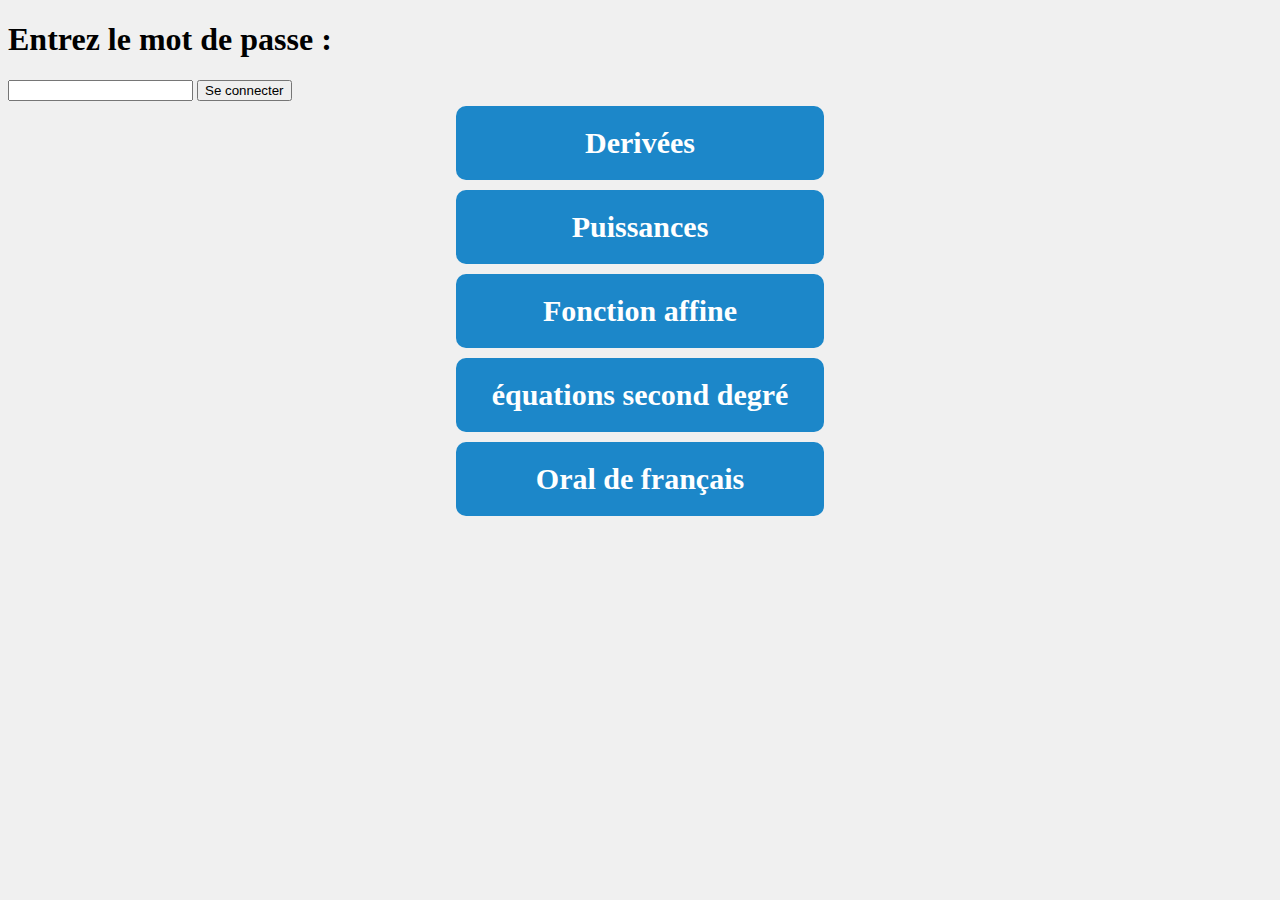
<file: index.html>
<!DOCTYPE html>
<html lang="fr">
<head><meta charset="utf-8">
<title>david fldjyan</title>
<link href="index.css" rel="stylesheet">
</head>
    <body>
        <h1>Entrez le mot de passe :</h1>
        <form action="password.php" method="post">
            <input type="password" name="mot_de_passe">
            <input type="submit" value="Se connecter">
        </form>
        <div class="screen">
        <div class="button_center"><a href="derivées/derivé.html" class="button">Derivées</a></div>
        <div class="button_center"><a href="puissance/puissance.html" class="button">Puissances</a></div>
        <div class="button_center"><a href="fonction_affine/fonction_affine.html" class="button">Fonction affine</a></div>
        <div class="button_center"><a href="equation_seconde_degre/equation_seconde_degré.html" class="button">équations second degré</a></div>
        <div class="button_center"><a href="oral/oral.html" class="button">Oral de français</a></div>
        </div>
    </body>
</head>
</file>
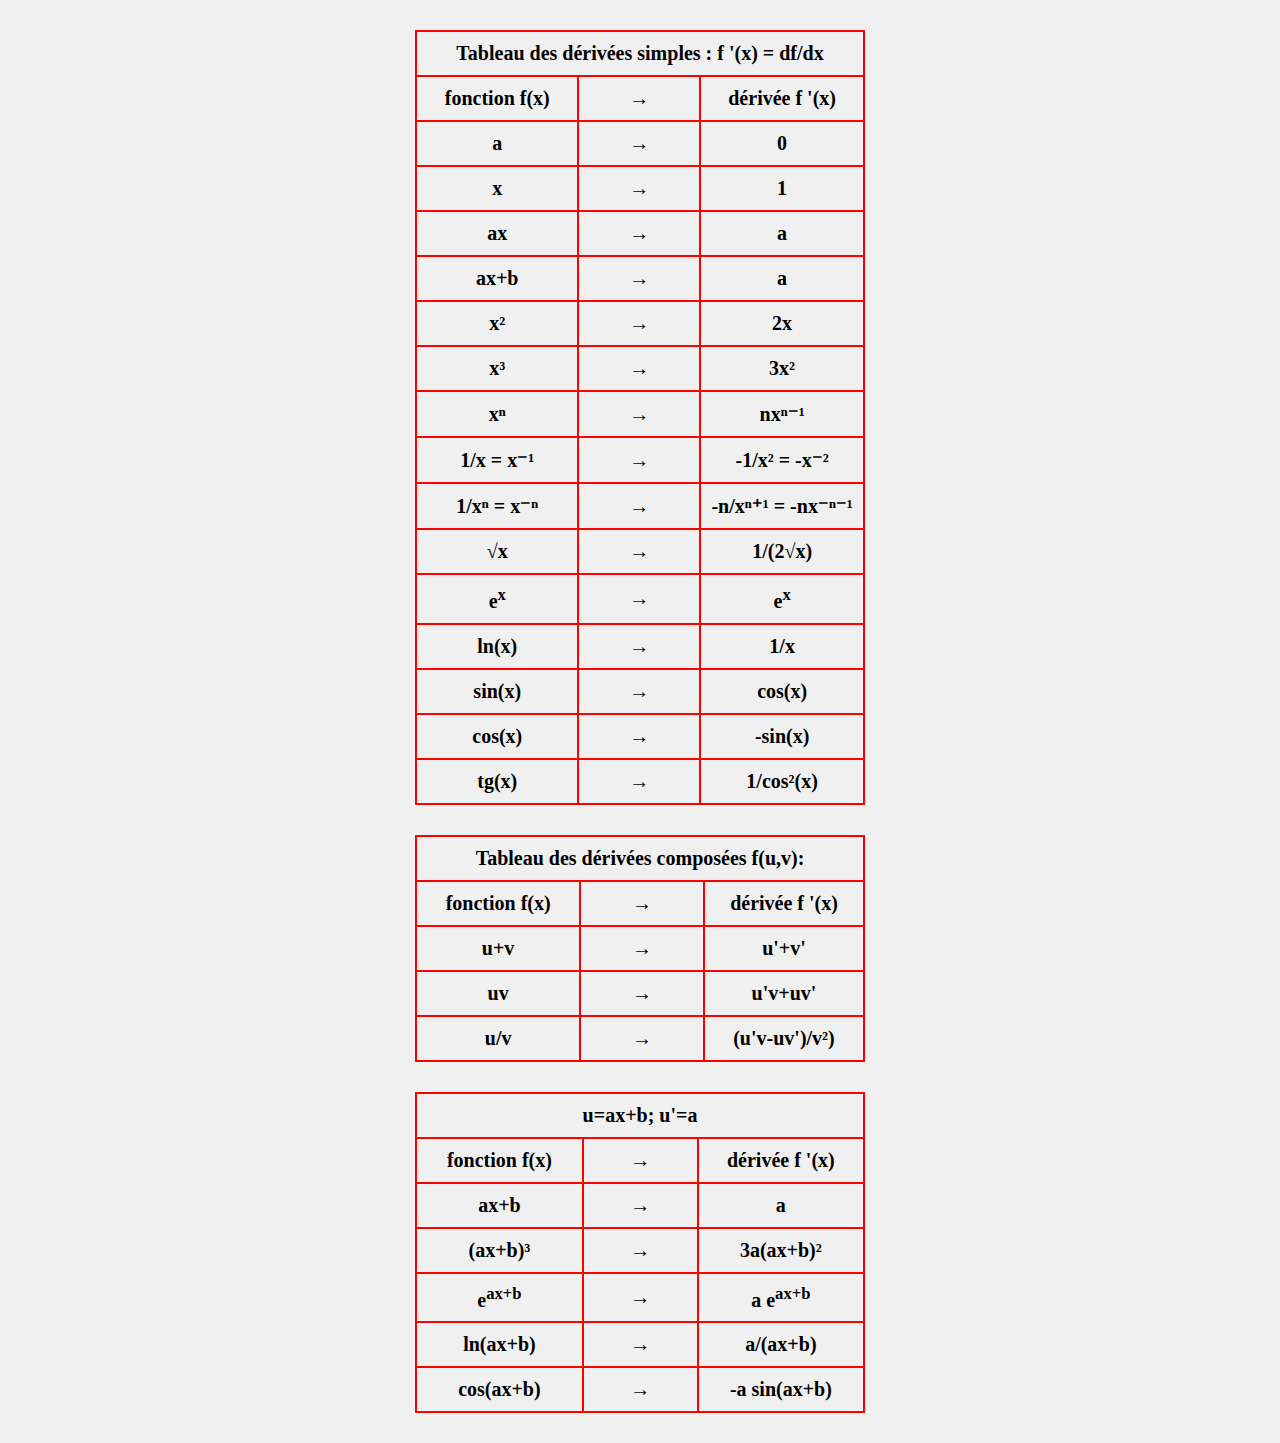
<file: derivé.html>
<!DOCTYPE html>
<html lang="fr">
<head><meta charsset="UTF-8">
<title>david fldjyan</title>
<link href="styles.css" rel="stylesheet">
</head>
    <body>

        <table class="center">

            <tr>
            <th colspan="3">Tableau des dérivées simples : f '(x) = df/dx</th>
            </tr>

            <tr>
            <th>fonction f(x)</th>
            <th>→</th>
            <th>dérivée f '(x)</th>
            </tr>

            <tr>
            <th>a</th>
            <th>→</th>
            <th>0</th>
            </tr>

            <tr>
            <th>x</th>
            <th>→</th>
            <th>1</th>
            </tr>

            <tr>
            <th>ax</th>
            <th>→</th>
            <th>a</th>
            </tr>

            <tr>
            <th>ax+b</th>
            <th>→</th>
            <th>a</th>
            </tr>

            <tr>
            <th>x²</th>
            <th>→</th>
            <th>2x</th>
            </tr>

            <tr>
            <th>x³</th>
            <th>→</th>
            <th>3x²</th>
            </tr>
            
            <tr>
            <th>xⁿ</th>
            <th>→</th>
            <th>nxⁿ⁻¹</th>
            </tr>
            
            <tr>
            <th>1/x = x⁻¹</th>
            <th>→</th>
            <th>-1/x² = -x⁻²</th>
            </tr>

            <tr>
            <th>1/xⁿ = x⁻ⁿ</th>
            <th>→</th>
            <th>-n/xⁿ⁺¹ = -nx⁻ⁿ⁻¹</th>
            </tr>

            <tr>
            <th>√x</th>
            <th>→</th>
            <th>1/(2√x)</th>
            </tr>

            <tr>
            <th>e<sup>x</sup></th>
            <th>→</th>
            <th>e<sup>x</sup></th>
            </tr>

            <tr>
            <th>ln(x)</th>
            <th>→</th>
            <th>1/x</th>
            </tr>

            <tr>
            <th>sin(x)</th>
            <th>→</th>
            <th>cos(x)</th>
            </tr>

            <tr>
            <th>cos(x)</th>
            <th>→</th>
            <th>-sin(x)</th>
            </tr>

            <tr>
            <th>tg(x)</th>
            <th>→</th>
            <th>1/cos²(x)</th>
            </tr>

        </table>

        <table class="center">

            <tr>
            <th colspan="3">Tableau des dérivées composées f(u,v):</th>
            </tr>

            <tr>
            <th>fonction f(x)</th>
            <th>→</th>
            <th>dérivée f '(x)</th>
            </tr>

            <tr>
            <th>u+v</th>
            <th>→</th>
            <th>u'+v'</th>
            </tr>

            <tr>
            <th>uv</th>
            <th>→</th>
            <th>u'v+uv'</th>
            </tr>

            <tr>
            <th>u/v</th>
            <th>→</th>
            <th>(u'v-uv')/v²)</th>
            </tr>

        </table>

        <table class="center">

            <tr>
            <th colspan="3">u=ax+b; u'=a</th>
            </tr>

            <tr>
            <th>fonction f(x)</th>
            <th>→</th>
            <th>dérivée f '(x)</th>
            </tr>

            <tr>
            <th>ax+b</th>
            <th>→</th>
            <th>a</th>
            </tr>

            <tr>
            <th>(ax+b)³</th>
            <th>→</th>
            <th>3a(ax+b)²</th>
            </tr>

            <tr>
            <th>e<sup>ax+b</sup></th>
            <th>→</th>
            <th>a e<sup>ax+b</sup></th>
            </tr>

            <tr>
            <th>ln(ax+b)</th>
            <th>→</th>
            <th>a/(ax+b)</th>
            </tr>

            <tr>
            <th>cos(ax+b)</th>
            <th>→</th>
            <th>-a sin(ax+b)</th>
            </tr>

        </table>

	</body> 
</head>
</file>
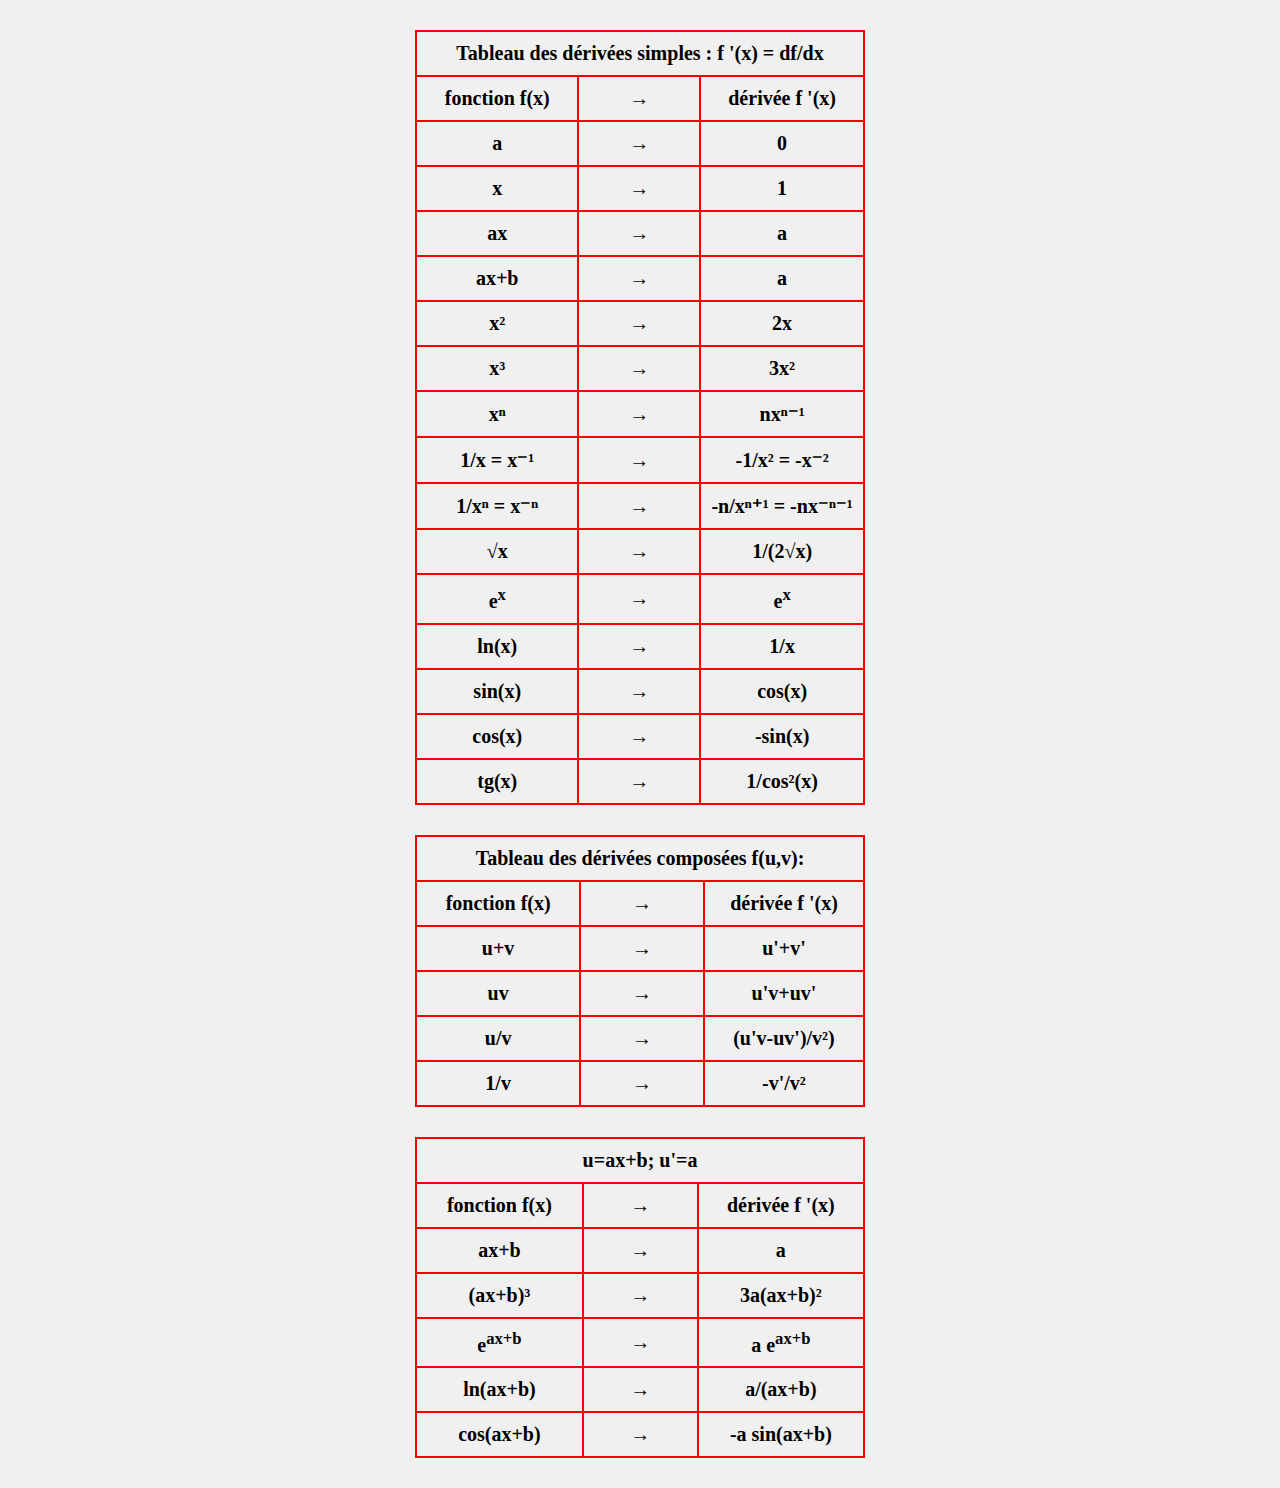
<file: derivées/derivé.html>
<!DOCTYPE html>
<html lang="fr">
<head><meta charsset="UTF-8">
<title>david fldjyan</title>
<link href="styles.css" rel="stylesheet">
</head>
    <body>

        <table class="center">

            <tr>
            <th colspan="3">Tableau des dérivées simples : f '(x) = df/dx</th>
            </tr>

            <tr>
            <th>fonction f(x)</th>
            <th>→</th>
            <th>dérivée f '(x)</th>
            </tr>

            <tr>
            <th>a</th>
            <th>→</th>
            <th>0</th>
            </tr>

            <tr>
            <th>x</th>
            <th>→</th>
            <th>1</th>
            </tr>

            <tr>
            <th>ax</th>
            <th>→</th>
            <th>a</th>
            </tr>

            <tr>
            <th>ax+b</th>
            <th>→</th>
            <th>a</th>
            </tr>

            <tr>
            <th>x²</th>
            <th>→</th>
            <th>2x</th>
            </tr>

            <tr>
            <th>x³</th>
            <th>→</th>
            <th>3x²</th>
            </tr>
            
            <tr>
            <th>xⁿ</th>
            <th>→</th>
            <th>nxⁿ⁻¹</th>
            </tr>
            
            <tr>
            <th>1/x = x⁻¹</th>
            <th>→</th>
            <th>-1/x² = -x⁻²</th>
            </tr>

            <tr>
            <th>1/xⁿ = x⁻ⁿ</th>
            <th>→</th>
            <th>-n/xⁿ⁺¹ = -nx⁻ⁿ⁻¹</th>
            </tr>

            <tr>
            <th>√x</th>
            <th>→</th>
            <th>1/(2√x)</th>
            </tr>

            <tr>
            <th>e<sup>x</sup></th>
            <th>→</th>
            <th>e<sup>x</sup></th>
            </tr>

            <tr>
            <th>ln(x)</th>
            <th>→</th>
            <th>1/x</th>
            </tr>

            <tr>
            <th>sin(x)</th>
            <th>→</th>
            <th>cos(x)</th>
            </tr>

            <tr>
            <th>cos(x)</th>
            <th>→</th>
            <th>-sin(x)</th>
            </tr>

            <tr>
            <th>tg(x)</th>
            <th>→</th>
            <th>1/cos²(x)</th>
            </tr>

        </table>

        <table class="center">

            <tr>
            <th colspan="3">Tableau des dérivées composées f(u,v):</th>
            </tr>

            <tr>
            <th>fonction f(x)</th>
            <th>→</th>
            <th>dérivée f '(x)</th>
            </tr>

            <tr>
            <th>u+v</th>
            <th>→</th>
            <th>u'+v'</th>
            </tr>

            <tr>
            <th>uv</th>
            <th>→</th>
            <th>u'v+uv'</th>
            </tr>

            <tr>
            <th>u/v</th>
            <th>→</th>
            <th>(u'v-uv')/v²)</th>
            </tr>

            <tr>
            <th>1/v</th>
            <th>→</th>
            <th>-v'/v²</th>
            </tr>
            
        </table>

        <table class="center">

            <tr>
            <th colspan="3">u=ax+b; u'=a</th>
            </tr>

            <tr>
            <th>fonction f(x)</th>
            <th>→</th>
            <th>dérivée f '(x)</th>
            </tr>

            <tr>
            <th>ax+b</th>
            <th>→</th>
            <th>a</th>
            </tr>

            <tr>
            <th>(ax+b)³</th>
            <th>→</th>
            <th>3a(ax+b)²</th>
            </tr>

            <tr>
            <th>e<sup>ax+b</sup></th>
            <th>→</th>
            <th>a e<sup>ax+b</sup></th>
            </tr>

            <tr>
            <th>ln(ax+b)</th>
            <th>→</th>
            <th>a/(ax+b)</th>
            </tr>

            <tr>
            <th>cos(ax+b)</th>
            <th>→</th>
            <th>-a sin(ax+b)</th>
            </tr>

        </table>

	</body> 
</head>
</file>
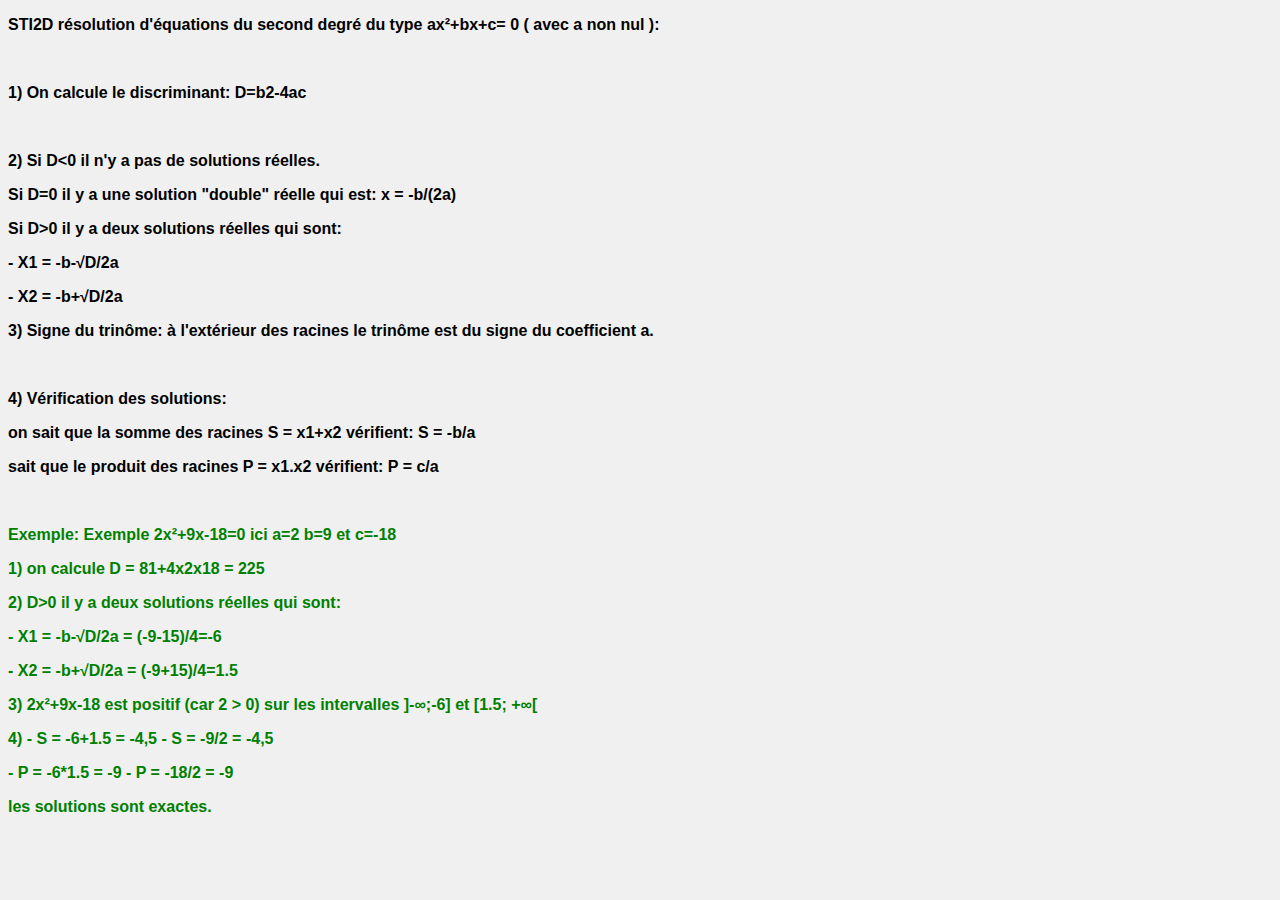
<file: equation_seconde_degre/equation_seconde_degré.html>
<!DOCTYPE html>
<html lang="fr">
<head><meta charset="utf-8">
<title>david fldjyan</title>
<link href="equation_seconde_degré.css" rel="stylesheet">
</head>
    <body>

        <p>STI2D résolution d'équations du second degré du type ax²+bx+c= 0 ( avec a non nul ):</p>

        <br>

        <p class="important">1) On calcule le discriminant: D=b2-4ac</p>

        <br>

        <p class="important">2) Si D<0 il n'y a pas de solutions réelles.</p>

        <p>Si D=0 il y a une solution "double" réelle qui est: x = -b/(2a)</p>

        <p>Si D>0 il y a deux solutions réelles qui sont:</p>
        <p>- X1 = -b-√D/2a</p>
        <p>- X2 = -b+√D/2a</p>

        <p class="important">3) Signe du trinôme: à l'extérieur des racines le trinôme est du signe du coefficient a.</p>

        <br>
        
        <p class="important">4) Vérification des solutions:</p>
        <p>on sait que la somme des racines S = x1+x2 vérifient: S = -b/a</p>
        <p>sait que le produit des racines P = x1.x2 vérifient: P = c/a</p>

        <br>

        <p class="exemple">Exemple: Exemple 2x²+9x-18=0 ici a=2 b=9 et c=-18</p>
        
        <p class="exemple">1) on calcule D = 81+4x2x18 = 225</p>
        <p class="exemple">2) D>0 il y a deux solutions réelles qui sont:</p>
        <p class="exemple">- X1 = -b-√D/2a = (-9-15)/4=-6</p>
        <p class="exemple">- X2 = -b+√D/2a = (-9+15)/4=1.5</p>
        <p class="exemple">3) 2x²+9x-18 est positif (car 2 > 0) sur les intervalles ]-∞;-6] et [1.5; +∞[</p>
        <p class="exemple">4) - S = -6+1.5 = -4,5    - S = -9/2 = -4,5</p>
        <p class="exemple">- P = -6*1.5 = -9    - P = -18/2 = -9
        <p class="exemple">les solutions sont exactes.</p>

    </body> 
</head>
</file>
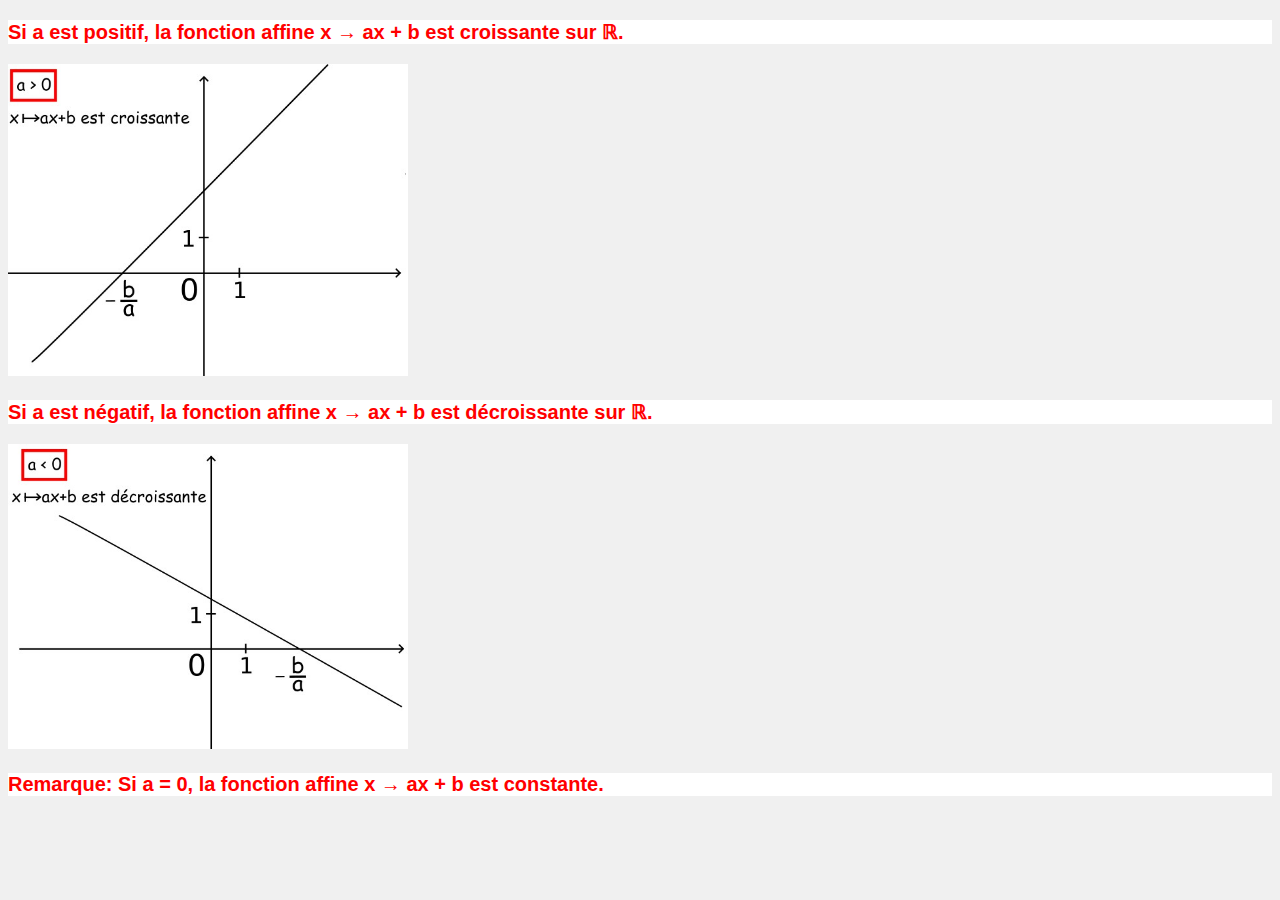
<file: fonction_affine/fonction_affine.html>
<!DOCTYPE html>
<html lang="fr">
<head><meta charset="utf-8">
<title>david fldjyan</title>
<link href="fonction_affine.css" rel="stylesheet">
</head>
    <body>
        <p>Si a est positif, la fonction affine x → ax + b est croissante sur ℝ.</p>
        <img src="fonction_affine_croissante.jpg" alt="error" width="400px">
        <br>
        <p>Si a est négatif, la fonction affine x → ax + b est décroissante sur ℝ.</p>
        <img src="fonction_affine_décroissante.jpg" alt="error" width="400px">
        <p>Remarque: Si a = 0, la fonction affine x → ax + b est constante.</p>
    </body>
</head>
</file>
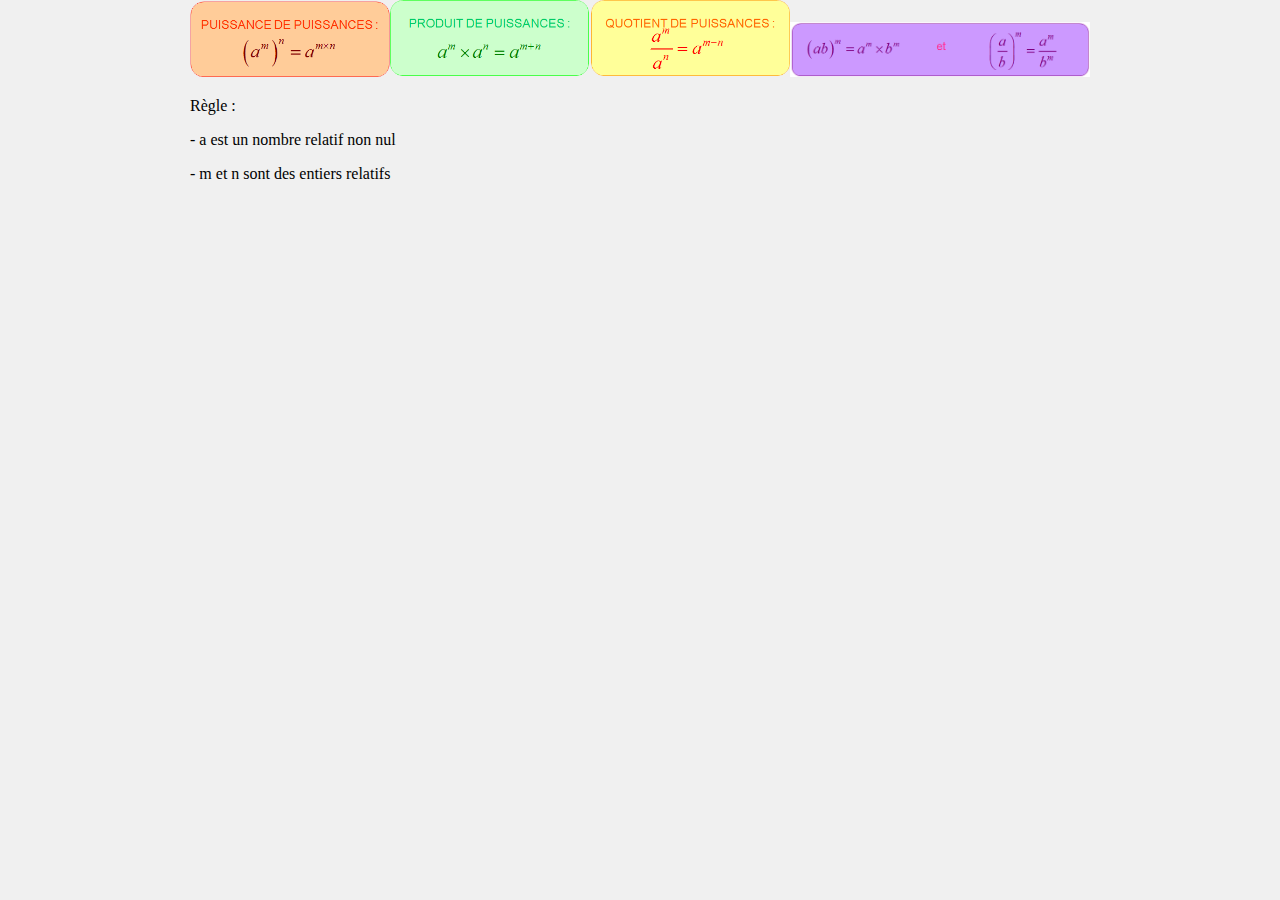
<file: puissance/puissance.html>
<!DOCTYPE html>
<html lang="fr">
<head><meta charset="utf-8">
<title>david fldjyan</title>
<link href="puissance.css" rel="stylesheet">
</head>
    <body>

        <img src="img/puissance_de_puissance.svg" alt="error" width="200px">
        <img src="img/produit_de_puissance.svg" alt="error" width="200px">
        <img src="img/quotient__de_puissance.svg" alt="error" width="200px">
        <img src="img/deux_nombre_en_puissance.svg" alt="error" width="300px">

        <p>Règle :</p>

        <p>- a est un nombre relatif non nul</p>

        <p>- m et n sont des entiers relatifs</p>

    </body> 
</head>
</file>
<file: index.css>
.button {
  background-color: #1c87c9;
  border: none;
  color: white;
  padding: 20px 34px;
  text-align: center;
  font-weight: bold;
  text-decoration: none;
  display: inline-block;
  font-size: 30px;
  margin: 5px 5px;
  cursor: pointer;
  border-radius: 10px;
  width: 300px;
}
.button:hover{
    background-color: black;
}
.button:visited{
    background-color: #105a88;
}
body{
  background: #f0f0f0;
}

.button_center{
  display: flex;
  justify-content: center;
}

.screen{
  width: 100%;
}
</file>
<file: styles.css>
body{
  background: #f0f0f0;
}

table, th, td {
  border: 2px solid rgb(255, 0, 0);
  border-collapse: collapse;
  padding: 10px;
  font-weight: bold;
  font-size: 20px;
  margin-top: 30px;
  margin-bottom: 30px;
  width: 450px;
}

.center {
  margin-left: auto;
  margin-right: auto;
}
</file>
<file: derivées/styles.css>
body{
  background: #f0f0f0;
}

table, th, td {
  border: 2px solid rgb(255, 0, 0);
  border-collapse: collapse;
  padding: 10px;
  font-weight: bold;
  font-size: 20px;
  margin-top: 30px;
  margin-bottom: 30px;
  width: 450px;
}

.center {
  margin-left: auto;
  margin-right: auto;
}
</file>
<file: equation_seconde_degre/equation_seconde_degré.css>
p{
    font-weight: bold;
    font-family: 'Segoe UI', Tahoma, Geneva, Verdana, sans-serif;

}
  
body{
    background: #f0f0f0;
}
.important{
    color: rgb(0, 0, 0);
}
.exemple{
    color: green;
}
</file>
<file: fonction_affine/fonction_affine.css>
p{
  font-weight: bold;
  color: red;
  font-family: 'Segoe UI', Tahoma, Geneva, Verdana, sans-serif;
  font-size: 20px;
  background-color: white;
}

body{
  background: #f0f0f0;
}
</file>
<file: puissance/puissance.css>
body{
  height: 100%;
}
body{
  display: table;
  margin: auto;
  background: #f0f0f0;
}
</file>
